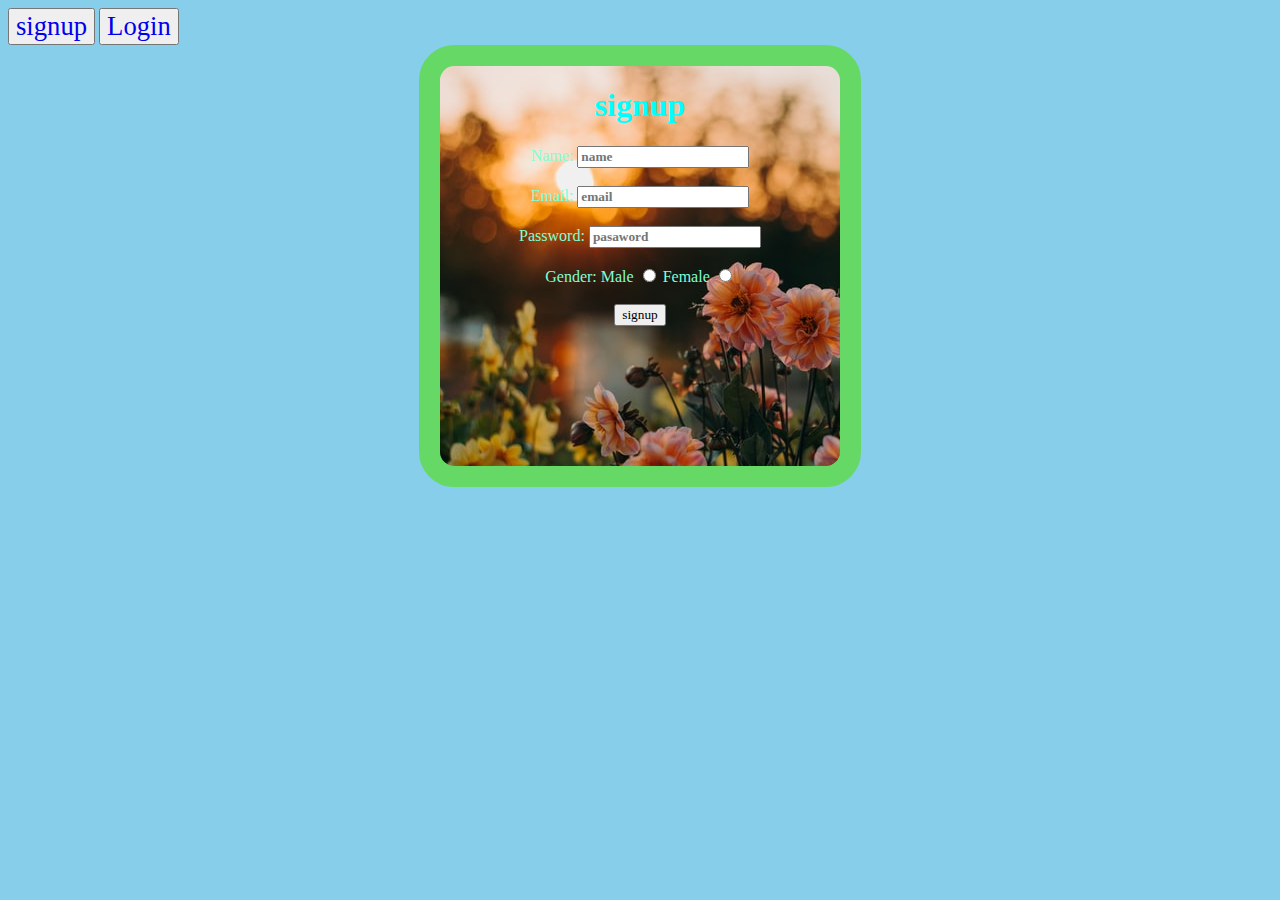
<file: index.html>
<!DOCTYPE html>
<html lang="en">

<head>
    <meta charset="UTF-8">
    <meta name="viewport" content="width=device-width, initial-scale=1.0">
    <title>Document</title>
    <link rel="stylesheet" href="style1.css">
</head>

<body>

    <button> <a href="./index.html">signup</a> </button>
    <button> <a href="./login.html">Login</a></button>

    <div class="div1">
        <h1 class="headingcolor">signup</h1>

        <span class="signupfont">

            <form onsubmit="return signup()">

                <label>Name:</label>
                <input type="text" placeholder="name" id="name" required><br><br>

                <label>Email:</label>
                <input type="email" placeholder="email" id="email" required><br><br>

                <label>Password:</label>
                <input type="password" placeholder="pasaword" id="password" required><br><br>


                <label>Gender:</label>
                Male <input type="radio" name="gender" value="male">
                Female <input type="radio" name="gender" value="female">
                <br> <br>
                <button>signup</button>
        </span>



        </form>

    </div>

    <script src="script.js"></script>

</body>

</html>
</file>
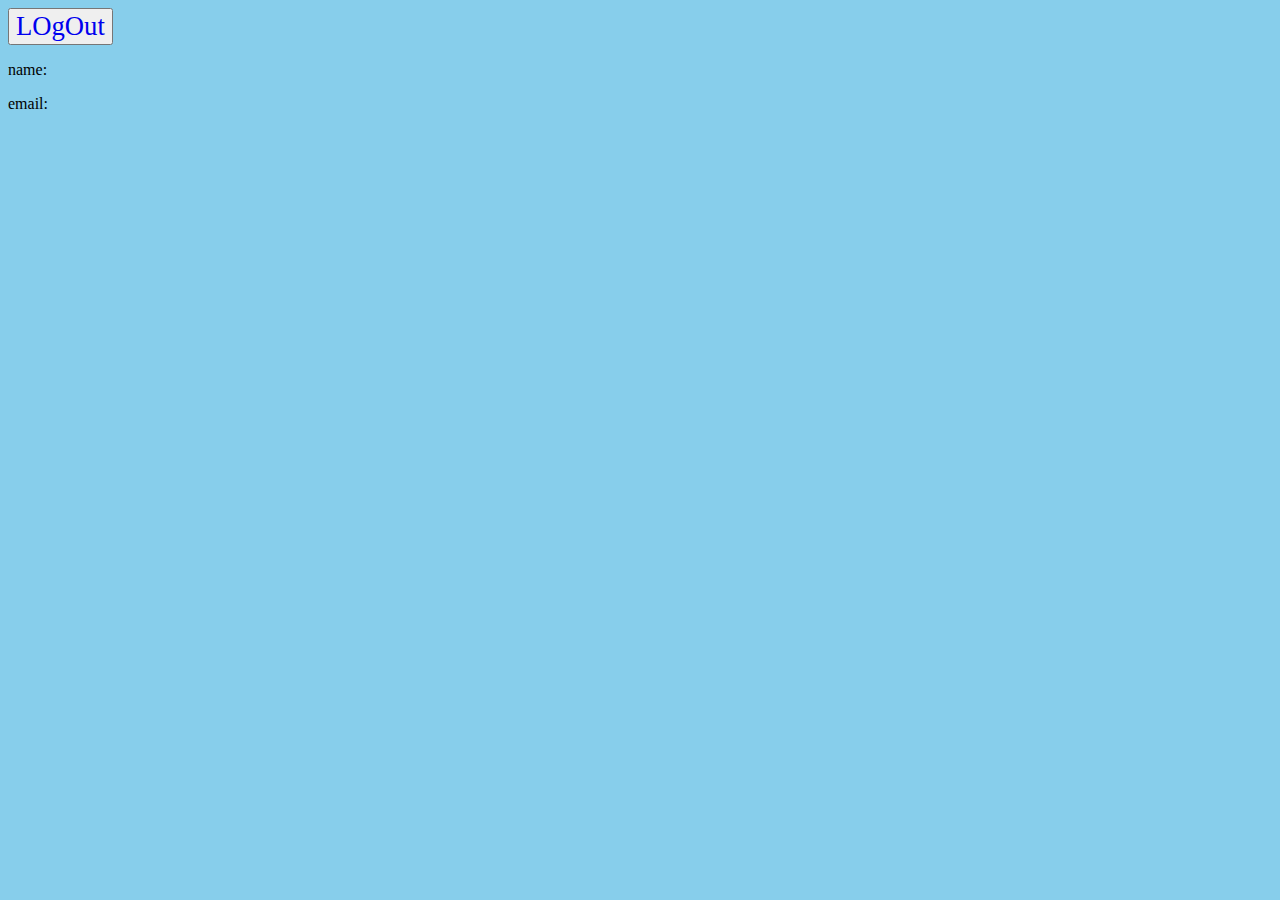
<file: detail.html>
<!DOCTYPE html>
<html lang="en">
<head>
    <meta charset="UTF-8">
    <meta name="viewport" content="width=device-width, initial-scale=1.0">
    <title>Document</title>
    <link rel="stylesheet" href="style1.css">
</head>
<body onload="loginsucess()">
 <button>   <a  href="../login-foam-java/login.html">LOgOut</a></button>


    <p id="name">name:</p>
<p id="email">email:</p>









<script src="script.js" ></script>
</body>
</html>
</file>
<file: style1.css>
body{

    background-color: skyblue;
}

*{
    font-family: cursive;
    }
    
    .div1{
        margin: 0 auto;
    border: 21px solid rgb(102, 216, 102);
    width: 400px;
    height: 400px;
    border-radius: 8%;
    text-align: center;
    background-image:url(./flower.jfif);
     }

     
    .andarwalah1{
        color:skyblue
    }



    .email{
     
        margin: 0 5px  ;
        background-image: url(../image/user_male.png);
        background-size: 12px;
        background-repeat: no-repeat;
        padding-left: 27px;
        background-position: left -58px;
        background-position-y: center;
        background-position-x: 4px;
       
        }
    
    .pass{
       
        margin: 6px;   
        margin: -7px 27px;
        MARGIN-LEFT: -2px;
        background-image: url(../image/password.png);
        background-position: left -58;
        background-position-x: 4px;
        background-position-y: center;
        background-repeat: no-repeat;  
        background-size: 13px;
        padding-left: 27px;
        }
    
       .signinbtn{
             background-color: aqua;
             width: 30%;
 }

 
        .form{
            color: aqua;
             margin: 95px auto;
             }
     
    
    ::placeholder{
        font-weight: bolder;
    }
    
.signupfont{
  font-family: cursive;
   color: aquamarine;


}


.headingcolor{

color: aqua;


}



a{
text-decoration: none;
font-size: 2em;

}
</file>
